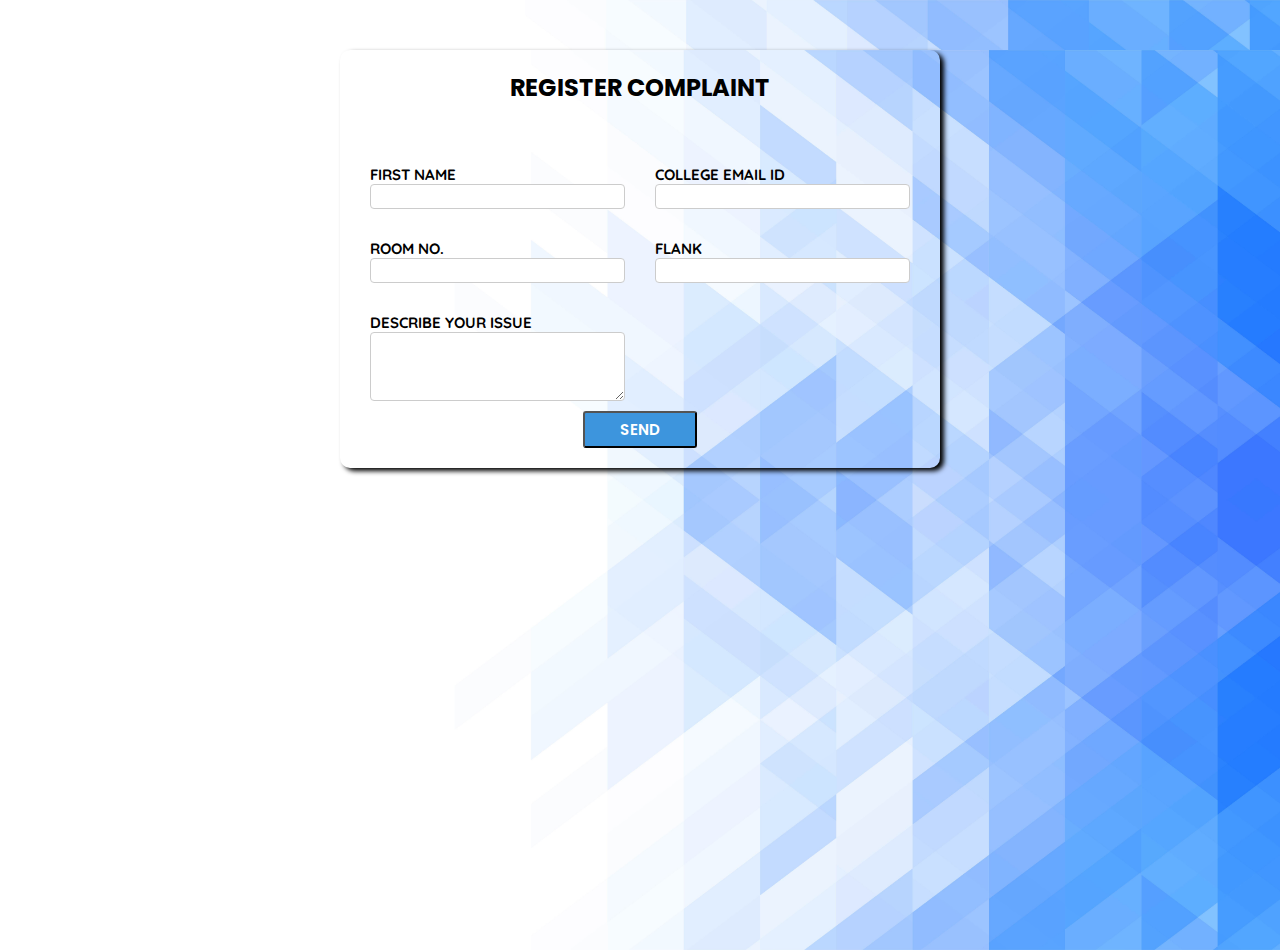
<file: register.html>
<!DOCTYPE html>
<html lang="en">
<head>
    <meta charset="UTF-8">
    <meta http-equiv="X-UA-Compatible" content="IE=edge">
    <meta name="viewport" content="width=device-width, initial-scale=1.0">
    <title>REGISTER COMPLAINT</title>
    <link rel="stylesheet" href="register.css" class="css">

    <link rel="preconnect" href="https://fonts.googleapis.com">
<link rel="preconnect" href="https://fonts.gstatic.com" crossorigin>
<link href="https://fonts.googleapis.com/css2?family=PT+Sans&family=
Poppins:wght@200&family=Quicksand:wght@300&family=Ysabeau:wght@200&display=swap" 
rel="stylesheet">



</head>
<body>
    
<div class="container">

    <div class="applybox">

    <h2>REGISTER COMPLAINT</h2>

    <form name="submit-to-google-sheet">


        <div class="formcntr">

        <div class="formctrl">
        <label>FIRST NAME</label>
        <input type="name" name="NAME" >
        </div>

         <!-- <div class="formctrl">
        <label>LAST NAME</label>
        <input type="name">
        </div> -->

  <div class="formctrl">
        <label>COLLEGE EMAIL ID</label>
        <input type="email" name="ID" required>
        </div>

        
        
        
        <!-- <div class="formctrl">
            <label>HOSTEL</label>
            <select>
                <option>SELECT YOUR HOSTEL</option>
                <option>OBH</option>
                <option>NBH</option>
                <option>KCH</option>
                <option>SNBOSE</option>
                
                
            </select>
        </div> -->

        
        <div class="formctrl">
            <label>ROOM NO.</label>
            <input type="number"  name="ROOM" required>
            </div>

            <div class="formctrl">
                <label>FLANK</label>
                <input type="name" name="FLANK">
                </div>
                
                
            <div class="formctrl">
                <label>DESCRIBE YOUR ISSUE</label>
                <textarea name="ISSUE" placeholder="" rows="5" cols="50"></textarea>
                </div>

<!-- 
                <div class="formctrl">
                    <label>SEND YOUR COMPLAINT TO:</label>
                    <select>
                        <option>SEND TO</option>
                        <option>WARDEN</option>
                        <option>JOINT DIRECTOR</option>
                        <option>DIRECTOR</option>
                       
                        
                        
                    </select> -->
                    <!-- </div> -->

               
                    
                    
                    
                    
                    
                </div>
                
                
               <div class="btncntr">
                <button type="submit" class="btn">
                    SEND
                </button>
            </div> 

    </form>

   
</div>

</div>

<script>
    
    const scriptURL = '<https://script.google.com/macros/s/AKfycbztwNrHEaGuieqvyv8jDijDlPiH17S8mse1MEvhCrOkxnJ8S8kz-7oFp5TS65eUCajS/exec>'
    const form = document.forms['submit-to-google-sheet']
  
    form.addEventListener('submit', e => {
      e.preventDefault()
      fetch(scriptURL, { method: 'POST', body: new FormData(form)})
        .then(response => console.log('Success!', response))
        .catch(error => console.error('Error!', error.message))
    })
  </script>


  <script src="https://wzrd.in/standalone/formdata-polyfill"></script>
<script src="https://wzrd.in/standalone/promise-polyfill@latest"></script>
<script src="https://wzrd.in/standalone/whatwg-fetch@latest"></script>



</body>
</html>
</file>
<file: register.css>
*{
    margin: 0;
    padding: 0;
    box-sizing: border-box;
   
}

body,html{
    
    
    min-height: 100vh;
    background: url(1202.jpg);
    background-size: cover;
    background-repeat: no-repeat;
    background-position: center;
    font-family: 'Poppins', sans-serif;
    /* display: flex;
  justify-content: center;
  align-items: center; */

}

.container{

/* display: flex; */
/* flex-direction: column; */
  /* justify-content: center;
  align-items: center; */
max-width: 900px;
margin: 50px auto;



}

.applybox{

    max-width: 600px;
    padding: 20px;
    margin: 0px auto;
    
    box-shadow: 4px 3px 5px black;
    border-radius: 10px;
}

.formcntr{
display: grid;
grid-template-columns: repeat(auto-fit, minmax(200px , 1fr));
gap: 10px;
}


.formctrl{
    display: flex;
    flex-direction: column;
    margin:10px;
}

label{
    font-size: 15px;
    font-family: 'Quicksand', sans-serif;
    font-weight: 800;
}

input, select, textarea{
    padding: 6px 10px;
    border:1px solid #ccc;
    border-radius: 4px;
    font-size: 10px;
}

input, select, textarea:focus{
    outline-color: rgb(64, 134, 203);
}

.container h2{
    text-align: center;
    margin-bottom: 50px;
}

.btncntr{
   /* max-width: 100%; */
   display: flex;
   justify-content: center;
   /* align-items: center; */

}

button{
   padding : 5px 35px;
   border-radius: 3px;
    font-family: 'Poppins', sans-serif;
   font-size: 15px;
   font-weight: 600;
    background-color: rgb(61, 149, 221);
    color: white;
}
</file>
